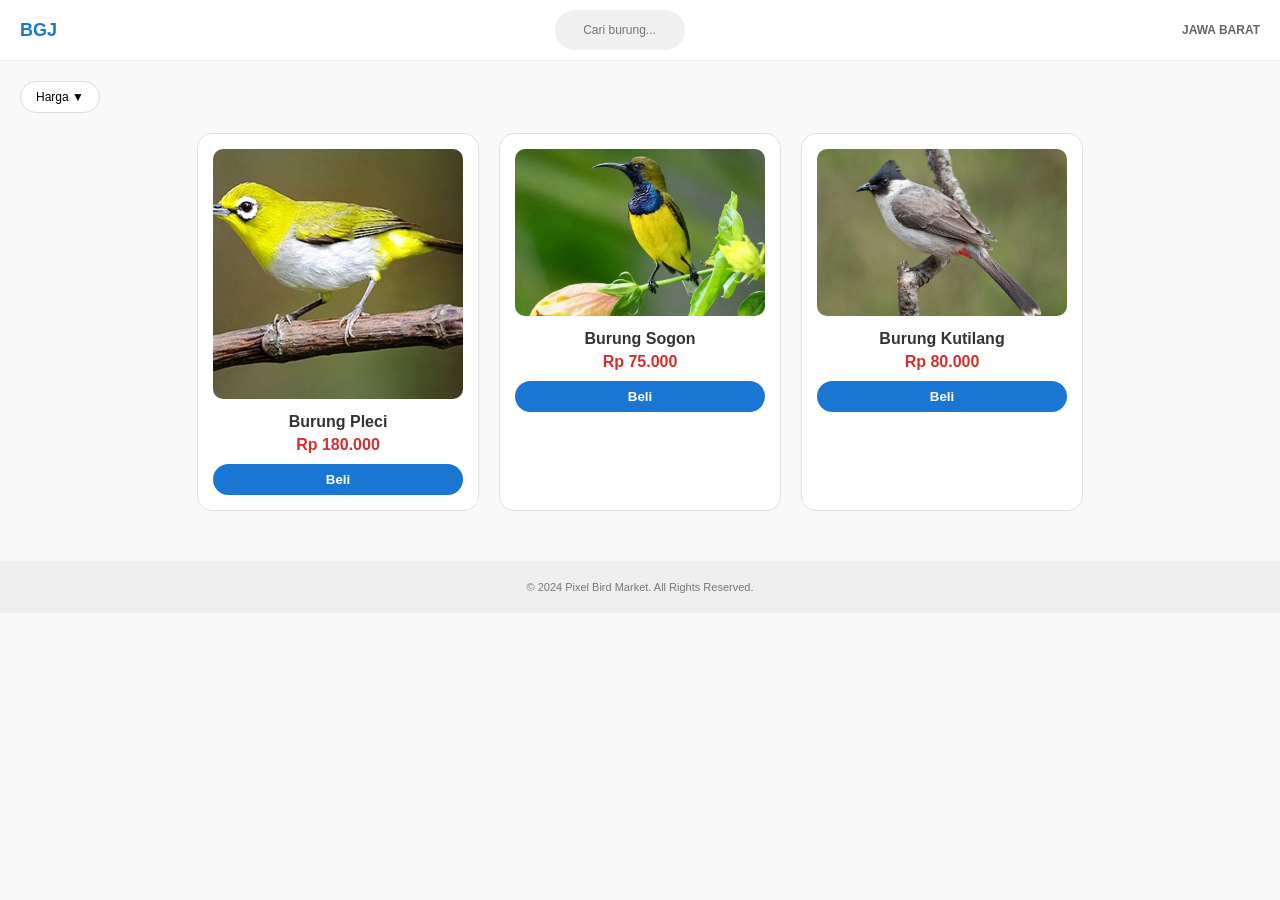
<file: index.html>
<!DOCTYPE html>
<html lang="id">
<head>
    <meta charset="UTF-8" />
    <meta name="viewport" content="width=device-width, initial-scale=1" />
    <title>Pixel Bird Market</title>
    <link rel="stylesheet" href="style.css" />
</head>
<body>
    <header>
        <div id="logo">BGJ</div>
        <div id="search-bar">
            <input type="text" placeholder="Cari burung..." id="search-input" />
        </div>
        <div id="location">JAWA BARAT</div>
    </header>

    <main>
        <div class="filter-container">
            <button id="price-filter">Harga ▼</button>
        </div>

        <div id="listings">
            <div class="listing" data-price="180000" data-name="Burung Pleci">
                <img src="pleci.jpg" alt="Burung Pleci" />
                <div class="info">
                    <div class="title">Burung Pleci</div>
                    <div class="price">Rp 180.000</div>
                    <button class="buy-btn" onclick="goToPayment('Burung Pleci', '180.000')">Beli</button>
                </div>
            </div>
            <div class="listing" data-price="75000" data-name="Burung Sogon">
                <img src="sogon.jpeg" alt="Burung Sogon" />
                <div class="info">
                    <div class="title">Burung Sogon</div>
                    <div class="price">Rp 75.000</div>
                    <button class="buy-btn" onclick="goToPayment('Burung Sogon', '75.000')">Beli</button>
                </div>
            </div>
            <div class="listing" data-price="80000" data-name="Burung Kutilang">
                <img src="kutilang.jpg" alt="Burung Kutilang" />
                <div class="info">
                    <div class="title">Burung Kutilang</div>
                    <div class="price">Rp 80.000</div>
                    <button class="buy-btn" onclick="goToPayment('Burung Kutilang', '80.000')">Beli</button>
                </div>
            </div>
        </div>
    </main>

    <footer>
        &copy; 2024 Pixel Bird Market. All Rights Reserved.
    </footer>

    <script src="script.js"></script>
</body>
</html>
</file>
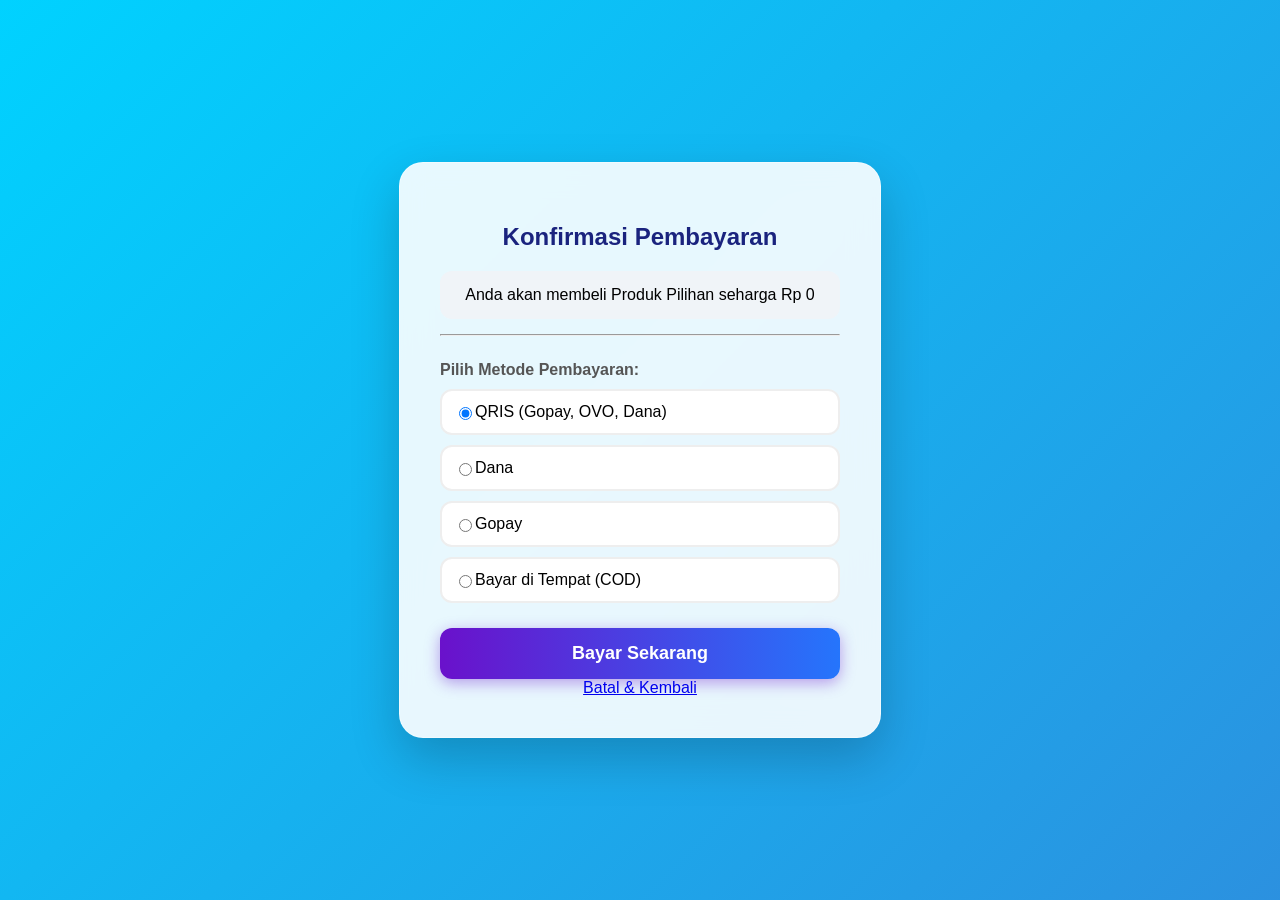
<file: pembayaran.html>
<!DOCTYPE html>
<html lang="id">
<head>
    <meta charset="UTF-8">
    <meta name="viewport" content="width=device-width, initial-scale=1.0">
    <title>Pembayaran - Pixel Bird Market</title>
    <link rel="stylesheet" href="pembayaran.css">
</head>
<body>
    <div class="box">
        <div id="payment-content">
            <h2>Konfirmasi Pembayaran</h2>
            <p id="detail">Memuat detail pesanan...</p>
            <hr>
            
            <div class="payment-methods">
                <p style="font-weight: bold; margin-bottom: 10px; color: #555;">Pilih Metode Pembayaran:</p>
                
                <label>
                    <input type="radio" name="method" value="QRIS" checked> 
                    <span>QRIS (Gopay, OVO, Dana)</span>
                </label>
                <label>
                    <input type="radio" name="method" value="Dana"> 
                    <span>Dana</span>
                </label>
                <label>
                    <input type="radio" name="method" value="Gopay"> 
                    <span>Gopay</span>
                </label>
                <label>
                    <input type="radio" name="method" value="COD"> 
                    <span>Bayar di Tempat (COD)</span>
                </label>
            </div>

            <button class="btn-confirm" id="btn-pay">Bayar Sekarang</button>
            
            <div class="footer-links">
                <a href="index.html" class="btn-cancel">Batal & Kembali</a>
            </div>
        </div>
    </div>

    <script src="pembayaran.js"></script>
</body>
</html>
</file>
<file: style.css>
body {
    font-family: -apple-system, BlinkMacSystemFont, "Segoe UI", Roboto, Arial, sans-serif;
    margin: 0;
    padding: 0;
    background-color: #f9f9f9;
    color: #333;
}

header {
    display: flex;
    justify-content: space-between;
    align-items: center;
    padding: 10px 20px;
    background: #fff;
    border-bottom: 1px solid #eee;
}

#logo {
    font-weight: bold;
    color: #1976d2;
    font-size: 18px;
}

/* Pencarian Sesuai Gambar: Kecil & Lonjong di Tengah */
#search-bar {
    background: #f0f0f0;
    border-radius: 50px; /* Sangat bulat */
    padding: 5px 15px;
    width: 100px; /* Ukuran kecil seperti di gambar */
    height: 30px;
    display: flex;
    align-items: center;
}

#search-bar input {
    border: none;
    background: transparent;
    outline: none;
    width: 100%;
    font-size: 12px;
    text-align: center;
}

#location {
    font-size: 12px;
    font-weight: bold;
    color: #666;
}

main { padding: 20px; }

.filter-container { margin-bottom: 20px; }

#price-filter {
    padding: 8px 15px;
    border: 1px solid #ddd;
    background: #fff;
    border-radius: 20px;
    cursor: pointer;
    font-size: 12px;
}

#listings {
    display: flex;
    flex-wrap: wrap;
    gap: 20px;
    justify-content: center;
}

/* Card Produk: Tanpa Animasi Klik/Hover */
.listing {
    background: #fff;
    border: 1px solid #e0e0e0;
    border-radius: 15px;
    padding: 15px;
    width: 250px;
    text-align: center;
}

.listing img {
    width: 100%;
    height: auto;
    border-radius: 10px;
    margin-bottom: 10px;
}

.title { font-weight: bold; margin-bottom: 5px; }

.price { color: #d32f2f; font-weight: bold; margin-bottom: 10px; }

/* Tombol Beli */
.buy-btn {
    background: #1976d2;
    color: white;
    border: none;
    padding: 8px 20px;
    border-radius: 20px;
    cursor: pointer;
    width: 100%;
    font-weight: bold;
}

/* Footer Abu-abu */
footer {
    text-align: center;
    padding: 20px;
    background: #eeeeee; /* Warna abu-abu */
    color: #777;
    font-size: 11px;
    margin-top: 30px;
}
</file>
<file: pembayaran.css>
body { 
    font-family: 'Segoe UI', Roboto, Helvetica, Arial, sans-serif; 
    margin: 0;
    height: 100vh;
    display: flex;
    align-items: center;
    justify-content: center;
    /* Animasi Aurora Gradient */
    background: linear-gradient(135deg, #00d2ff, #3a7bd5, #6a11cb, #2575fc);
    background-size: 400% 400%;
    animation: auroraAnimation 15s ease infinite;
    overflow: hidden;
}

@keyframes auroraAnimation {
    0% { background-position: 0% 50%; }
    50% { background-position: 100% 50%; }
    100% { background-position: 0% 50%; }
}

.box { 
    background: rgba(255, 255, 255, 0.9);
    backdrop-filter: blur(15px);
    padding: 40px; 
    border-radius: 24px; 
    border: 1px solid rgba(255, 255, 255, 0.4); 
    max-width: 400px; 
    width: 90%;
    box-shadow: 0 20px 50px rgba(0,0,0,0.2);
    text-align: center;
    transition: all 0.5s cubic-bezier(0.4, 0, 0.2, 1);
}

h2 {
  color: #1a237e; 
  font-weight: 800; 
}

#detail { 
    font-weight: 500; 
    background: #f0f4f8;
    padding: 15px;
    border-radius: 12px;
    margin: 15px 0;
}

.payment-methods {
  text-align: left;
  margin: 25px 0; 
}

.payment-methods label {
    display: flex;
    align-items: center;
    background: white;
    border: 2px solid #eee;
    padding: 12px;
    margin-bottom: 10px;
    border-radius: 12px;
    cursor: pointer;
    transition: 0.3s;
}

.payment-methods label:hover { 
  border-color: #6a11cb; 
  transform: translateX(5px); 
}

.btn-confirm {
  background: linear-gradient(to right, #6a11cb, #2575fc);
  color: white; 
  border: none; 
  padding: 15px;
  border-radius: 12px;
  cursor: pointer; 
  width: 100%;
  font-size: 18px; 
  font-weight: bold;
  box-shadow: 0 4px 15px rgba(106, 17, 203, 0.4);
  transition: 0.3s;
}

.btn-confirm:hover {
  transform: translateY(-3px);
  box-shadow: 0 8px 25px rgba(106, 17, 203, 0.5);
}

/* Gaya untuk Tampilan Sukses */
.success-wrapper { 
  animation: scaleIn 0.6s cubic-bezier(0.175, 0.885, 0.32, 1.275); 
}

.check-icon {
  width: 70px; 
  height: 70px; 
  background: #28a745; 
  color: white;
  font-size: 35px; 
  border-radius: 50%; 
  margin: 0 auto 20px;
  display: flex; 
  justify-content: center; 
  align-items: center;
}

.receipt-mini {
  background: #f8f9fa; 
  border-left: 5px solid #28a745;
  padding: 15px; 
  margin: 20px 0;
  text-align: left;
}

@keyframes scaleIn {
    from { transform: scale(0.5);
      opacity: 0; }
    to { transform: scale(1);
      opacity: 1; 
    }
}
</file>
